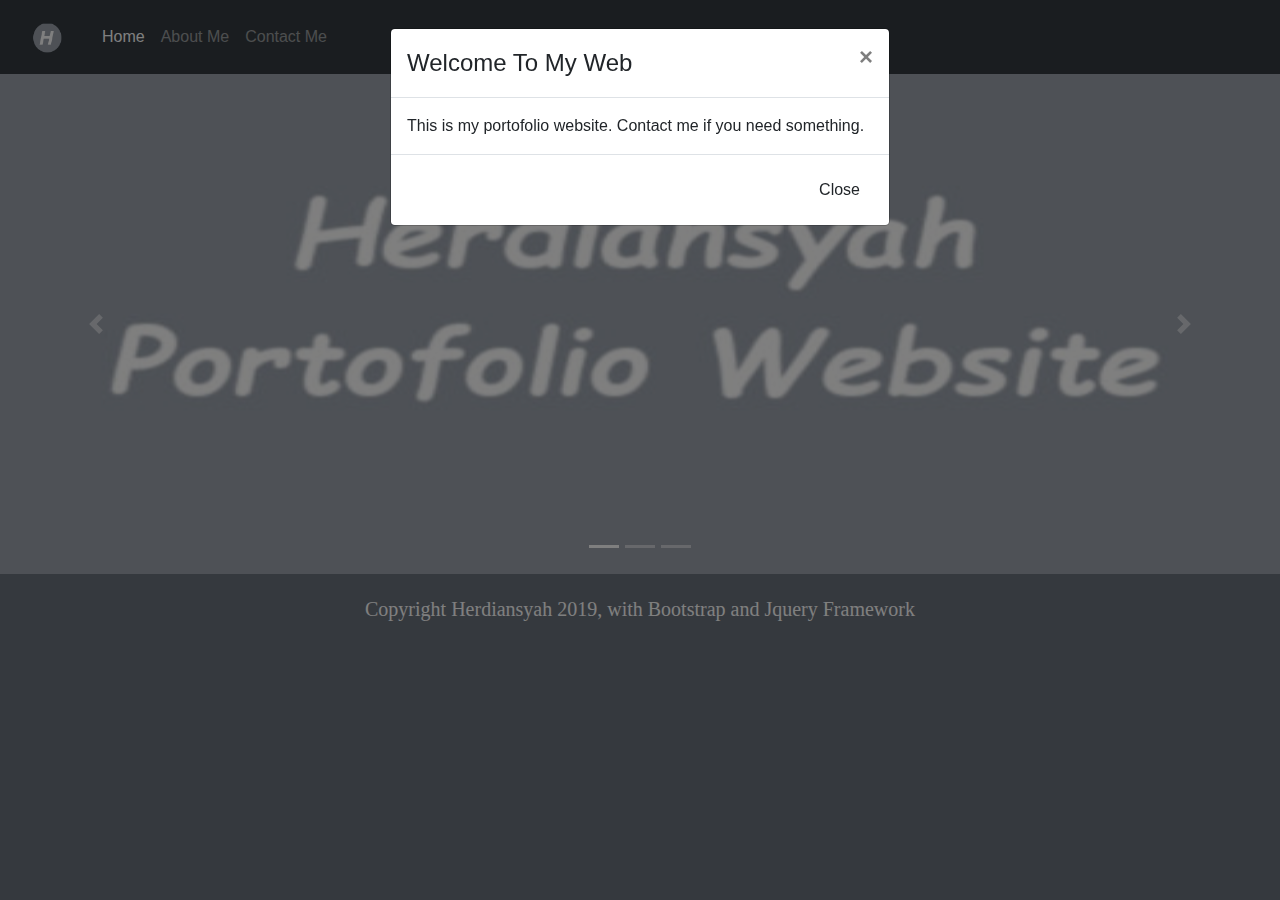
<file: index.html>
<!DOCTYPE html>
<html lang="en">

<head>
  <title>Bootstrap</title>
  <meta charset="utf-8">
  <meta name="viewport" content="width=device-width, initial-scale=1, shrink-to-fit=no">
  <link rel="stylesheet" type="text/css" href="style.css" />
  <link rel="stylesheet" type="text/css" href="bootstrap-4.3.1-dist/css/bootstrap.css" />


</head>

<body>
  <!-- Navbar -->
  <nav class="navbar sticky-top navbar-dark bg-dark navbar-expand-lg">
    <nav class="navbar navbar-dark bg-dark">
      <a class="navbar-brand" href="index.html">
        <img src="img/nav.png" width="30" height="30" alt="">
      </a>
    </nav>
    <button class="navbar-toggler" type="button" data-toggle="collapse" data-target="#navbarNavAltMarkup" aria-controls="navbarNavAltMarkup"
      aria-expanded="false" aria-label="Toggle navigation">
      <span class="navbar-toggler-icon"></span>
    </button>
    <div class="collapse navbar-collapse" id="navbarNavAltMarkup">
      <div class="navbar-nav">
        <a class="nav-item nav-link active disabled" href="index.html">Home <span class="sr-only">(current)</span></a>
        <a class="nav-item nav-link" href="about.html">About Me</a>
        <a class="nav-item nav-link" href="contact.html">Contact Me</a>
      </div>
    </div>
  </nav>

  <!-- Modal -->
  <div class="modal fade" id="myModal" role="dialog">
    <div class="modal-dialog" role="document">
      <div class="modal-content">
        <div class="modal-header">
          <h4 class="modal-title">Welcome To My Web</h4>
          <button type="button" class="close" data-dismiss="modal" aria-label="Close">
            <span aria-hidden="true">&times;</span>
          </button>
        </div>

        <div class="modal-body">
          This is my portofolio website. Contact me if you need something.
        </div>

        <div class="modal-footer">
          <button type="button" class="btn btn-default" data-dismiss="modal">Close</button>
        </div>
      </div>
    </div>
  </div>

  <!-- Carousel -->
  <div id="carouselExampleIndicators" class="carousel slide" data-ride="carousel">
    <ol class="carousel-indicators">
      <li data-target="#carouselExampleIndicators" data-slide-to="0" class="active"></li>
      <li data-target="#carouselExampleIndicators" data-slide-to="1"></li>
      <li data-target="#carouselExampleIndicators" data-slide-to="2"></li>
    </ol>
    <div class="carousel-inner">
      <div class="carousel-item active">
        <img src="img/home.jpg" class="d-block w-10" alt="Portofolio Web">
      </div>
      <div class="carousel-item">
        <img src="img/web.jpg" class="d-block w-100" alt="Junior Programmers">
      </div>
      <div class="carousel-item">
        <img src="img/c++.jpg" class="d-block w-100" alt="c++">
      </div>
    </div>
    <a class="carousel-control-prev" href="#carouselExampleIndicators" role="button" data-slide="prev">
      <span class="carousel-control-prev-icon" aria-hidden="true"></span>
      <span class="sr-only">Previous</span>
    </a>
    <a class="carousel-control-next" href="#carouselExampleIndicators" role="button" data-slide="next">
      <span class="carousel-control-next-icon" aria-hidden="true"></span>
      <span class="sr-only">Next</span>
    </a>
  </div>

</body>

<footer class="footer">Copyright Herdiansyah 2019, with Bootstrap and Jquery Framework</footer>
<script src="jquery-3.3.1.min.js"></script>
<script src="bootstrap-4.3.1-dist/js/bootstrap.js"></script>
<script src="script.js"></script>

</html>
</file>
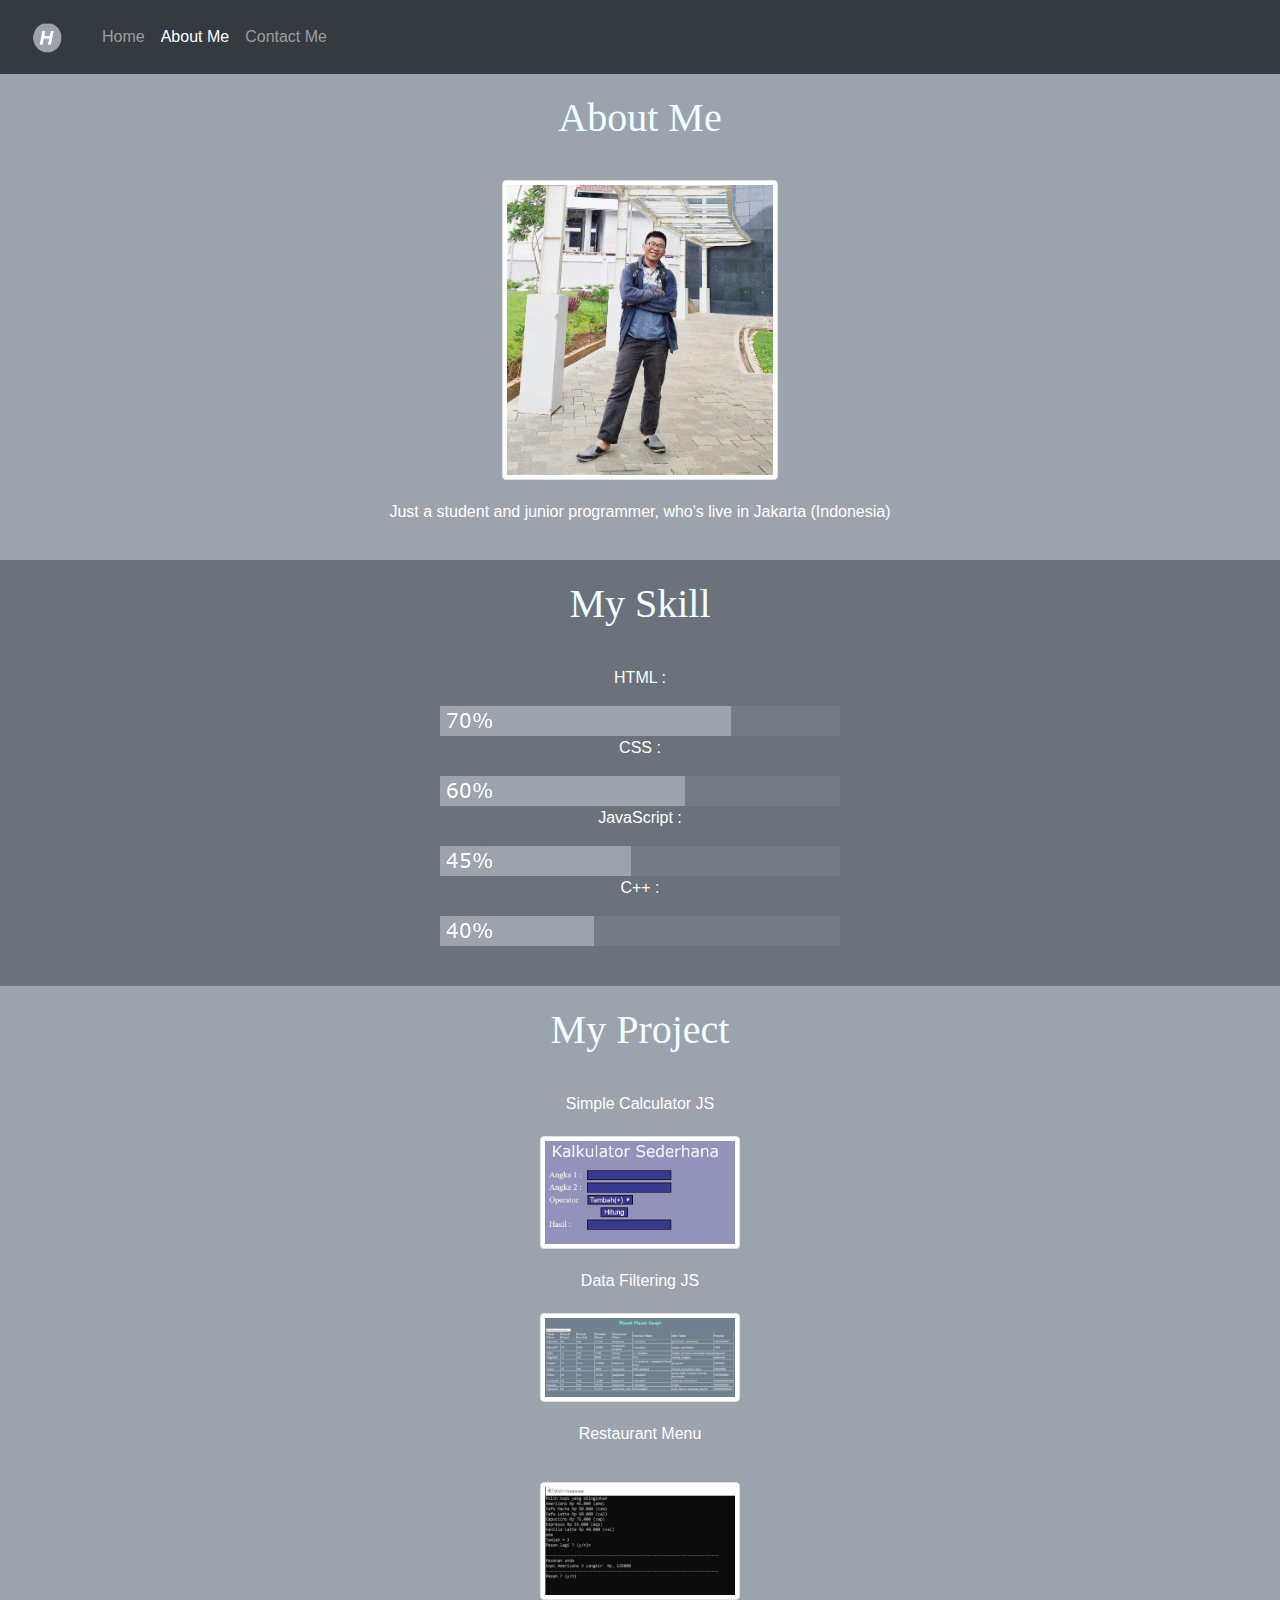
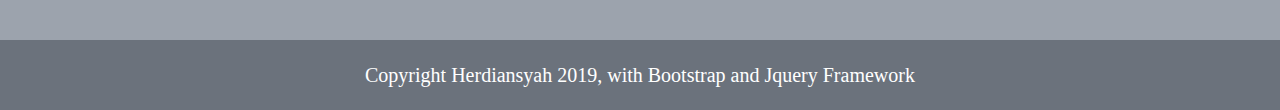
<file: about.html>
<!DOCTYPE html>
<html lang="en">

<head>
    <title>Bootstrap</title>
    <meta charset="utf-8">
    <meta name="viewport" content="width=device-width, initial-scale=1, shrink-to-fit=no">
    <link rel="stylesheet" type="text/css" href="style.css" />
    <link rel="stylesheet" type="text/css" href="bootstrap-4.3.1-dist/css/bootstrap.css" />
    <link rel="stylesheet" type="text/css" href="fancybox-master/dist/jquery.fancybox.min.css" />
</head>

<body>
    <!-- Navbar -->
    <nav class="navbar sticky-top navbar-dark bg-dark navbar-expand-lg">
        <nav class="navbar navbar-dark bg-dark">
            <a class="navbar-brand" href="index.html">
                <img src="img/nav.png" width="30" height="30" alt="">
            </a>
        </nav>
        <button class="navbar-toggler" type="button" data-toggle="collapse" data-target="#navbarNavAltMarkup"
            aria-controls="navbarNavAltMarkup" aria-expanded="false" aria-label="Toggle navigation">
            <span class="navbar-toggler-icon"></span>
        </button>
        <div class="collapse navbar-collapse" id="navbarNavAltMarkup">
            <div class="navbar-nav">
                <a class="nav-item nav-link" href="index.html">Home <span class="sr-only">(current)</span></a>
                <a class="nav-item nav-link active disabled" href="about.html">About Me</a>
                <a class="nav-item nav-link" href="contact.html">Contact Me</a>
            </div>
        </div>
    </nav>

    <!-- Container About Me -->
    <div id="about" class="container-fluid">
        <h1>About Me</h1>
        <a href="img/IMG_20190218_212226.jpg" data-fancybox>
            <img src="img/IMG_20190218_212226.jpg" class="img-fluid img-thumbnail" alt="" />
        </a>
        <p>Just a student and junior programmer, who's live in Jakarta (Indonesia)</p>
    </div>

    <!-- Container Skill -->

    <div id="skill" class="container-fluid">
        <h1>My Skill</h1>
        <p>HTML :</p>
        <img src="img/70.jpg" class="img-fluid" alt="Responsive image" />
        <p>CSS :</p>
        <img src="img/60.jpg" class="img-fluid" alt="Responsive image" />
        <p>JavaScript :</p>
        <img src="img/45.jpg" class="img-fluid" alt="Responsive image" />
        <p>C++ :</p>
        <img src="img/40.jpg" class="img-fluid" alt="Responsive image" />

    </div>

    <!-- Container Project -->
    <div id="project" class="container-fluid">
        <h1>My Project</h1>
        <a href="exercise2-master/kalkulator.html">Simple Calculator JS</a></br>
        <a href="img/kalkulator.JPG" data-fancybox data-caption="Simple Calculator JS">
            <img src="img/kalkulator.JPG" class="img-fluid img-thumbnail" alt="" />
        </a></br>
        <a href="function/swapi.html">Data Filtering JS</a></br>
        <a href="img/swapi.JPG" data-fancybox data-caption="Data Filtering JS">
            <img src="img/swapi.JPG" class="img-fluid img-thumbnail" alt="" />
        </a></br>
        <p>Restaurant Menu</p>
        <a href="img/resto.JPG" data-fancybox data-caption="Data Filtering JS">
            <img src="img/resto.JPG" class="img-fluid img-thumbnail" alt="" />
        </a></br>
    </div>


</body>
<footer class="footer">Copyright Herdiansyah 2019, with Bootstrap and Jquery Framework</footer>
<script src="jquery-3.3.1.min.js"></script>
<script src="bootstrap-4.3.1-dist/js/bootstrap.js"></script>
<script src="script.js"></script>
<script src="fancybox-master/dist/jquery.fancybox.min.js"> </script>

</html>
</file>
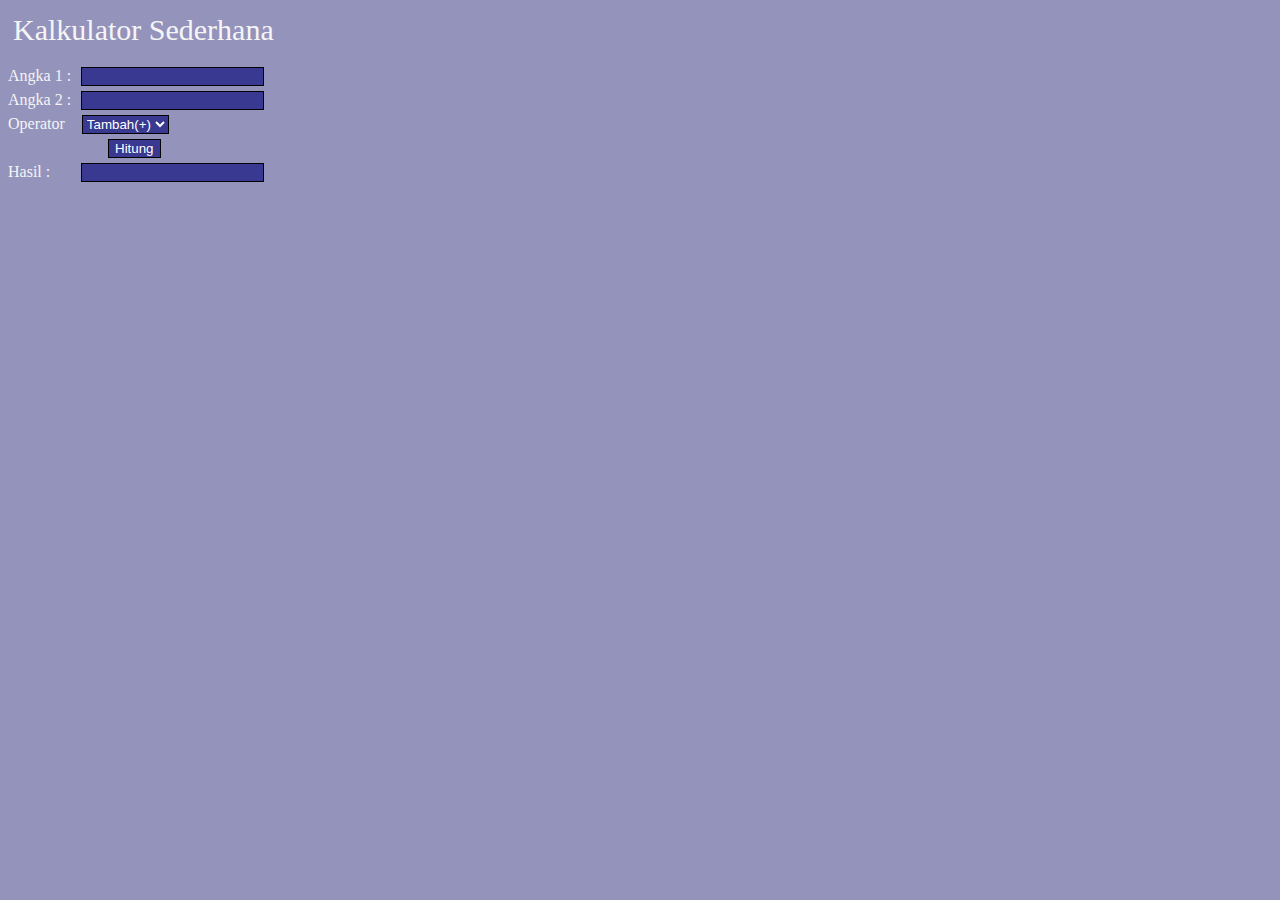
<file: exercise2-master/kalkulator.html>
<html>

<head>
    <link rel="stylesheet" type="text/css" href="kalkulator.css" />
    <script src="kalkulator.js"></script>
</head>

<body>
    <h1>Kalkulator Sederhana</h1>
    <form>
        Angka 1 :<input attribute type="number" id="angka1" /></br>
        Angka 2 :<input attribute type="number" id="angka2" /></br>
        Operator
        <select id="operator">
            <option value="+">Tambah(+)</option>
            <option value="-">Kurang(-)</option>
            <option value="*">Kali(x)</option>
            <option value="/">Bagi(/)</option>
        </select></br>
        <input attribute type="button" id="Hitung" value="Hitung" onclick="hitung()" /></br>
        Hasil : <input attribute type="text" id="hasil" disabled/>
    </form>
</body>

</html>
</file>
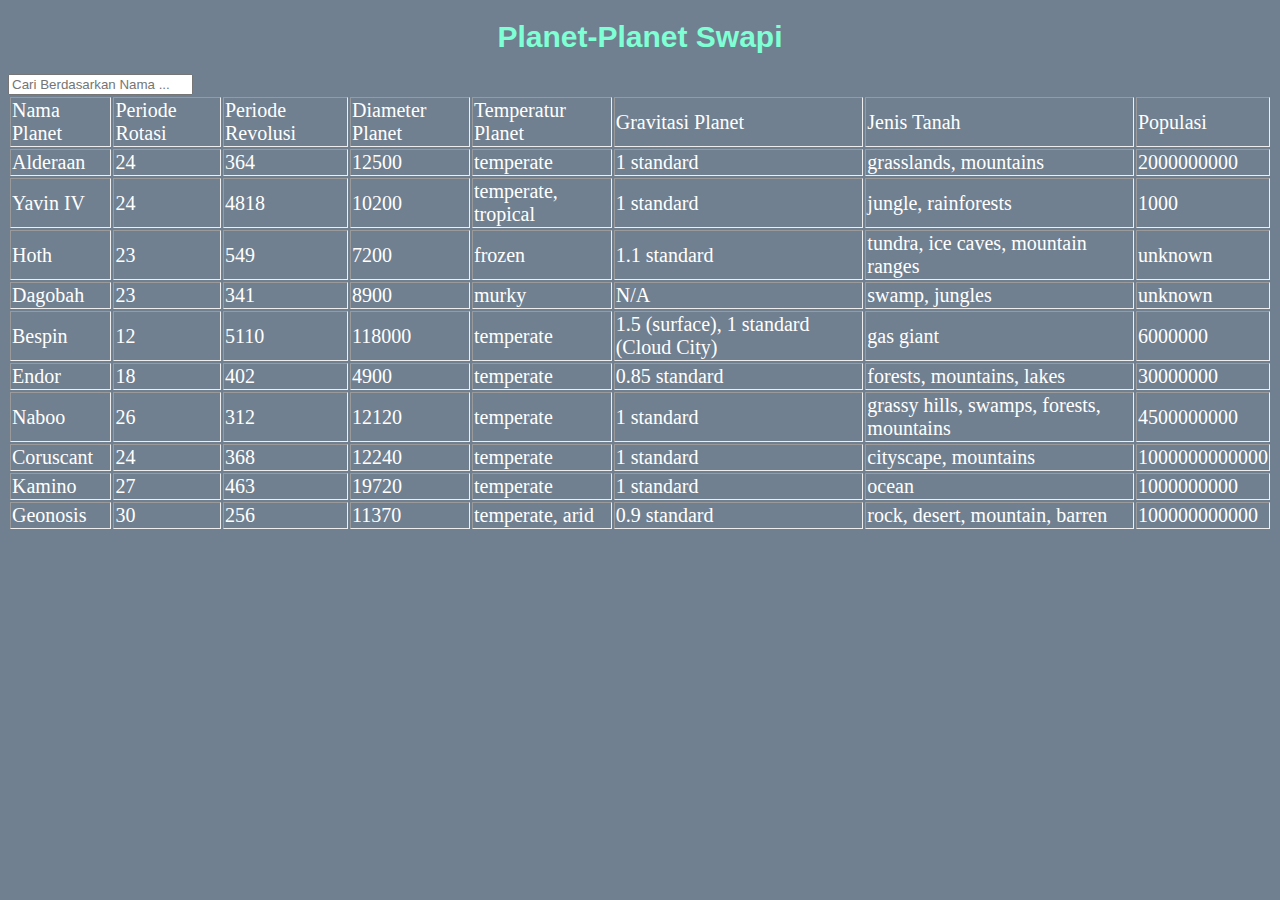
<file: function/swapi.html>
<!DOCTYPE html>
<html>
    <head>
        <link rel="stylesheet" type="text/css" href="style.css" />
    </head>
    <body>
        <h1>Planet-Planet Swapi</h1>
        <div>
            <form>
                <input type="text" id="input" onkeyup="filter()" placeholder="Cari Berdasarkan Nama ..."/>
            </form>
        </div>
        <div id="layout">
            </div>
    </body>
    <script src="swapi.js"></script>    
</html>
</file>
<file: style.css>
body {
    background: #6b727c !important;
}

.d-block {
    width: 100%;
    height: 100%;
}

h1 {
    font-family: Georgia, 'Times New Roman', Times, serif;
    font-size: 40px;
    margin-top: 25px;
    color: azure;
    padding-bottom: 30px;
}

#about {
    padding-top: 20px;
    padding-bottom: 20px;
    background: #9ca3ad;
    text-align: center;
}

#about img {
    margin-bottom: 20px;
    height: 300px;
}

#project {
    padding-top: 20px;
    padding-bottom: 20px;
    background: #9ca3ad;
    text-align: center;
}

#skill {
    padding-top: 20px;
    padding-bottom: 40px;
    text-align: center;
}

p {
    color: white;
}

#contact {
    width: 70%;
    padding-top: 30px;
}

label {
    font-size: 25px;
    color: white;
    font-family: Georgia, 'Times New Roman', Times, serif;
}

#project a {
    color: white;
}

#project img {
    margin-top: 20px;
    margin-bottom: 20px;
    width: 200px;
}

.carousel-item img {
    height: 500px;
}

.footer {
    background-color: 9ca3ad;
    text-align: center;
    font-size: 20px;
    font-family: Cambria, Cochin, Georgia, Times, 'Times New Roman', serif;
    margin-top: 20px;
    margin-bottom: 20px;
    color: white;
}
</file>
<file: exercise2-master/kalkulator.css>
body {
    background: rgba(56, 56, 129, 0.541);
    color: whitesmoke;
}
h1{  
    font: 30px verdana;
    padding-top: 5px;
    padding-left: 5px;
}
#angka1{
    color: white;
    background: rgb(57, 57, 145);
    border: 1px solid black;
    margin-left: 10px;
    margin-bottom: 5px;
}
#angka2{
    color: white;
    background: rgb(57, 57, 145);
    border: 1px solid black;
    margin-left: 10px;
    margin-bottom: 5px;
}
#operator{
    color: white;
    background: rgb(57, 57, 145);
    border: 1px solid black;
    margin-left: 13px;
    margin-bottom: 5px;
}
#hasil{
    color: white;
    background: rgb(57, 57, 145);
    border: 1px solid black;
    margin-left: 27px;
    margin-top: 5px;
    margin-bottom: 5px;
}
#Hitung{
    color: white;
    background: rgb(57, 57, 145);
    border: 1px solid black;
    margin-left: 100px;
    
}
</file>
<file: function/style.css>
body{
    background-color: slategrey;
}
h1 {
    text-align: center;
    font-size: 30px;    
    font-family: 'Segoe UI', Tahoma, Geneva, Verdana, sans-serif;
    color: aquamarine;
    font: bold;
}

table {
    font-size: 20px;
    color: white;
    border-color: white;
    border: 2px;
}
</file>
